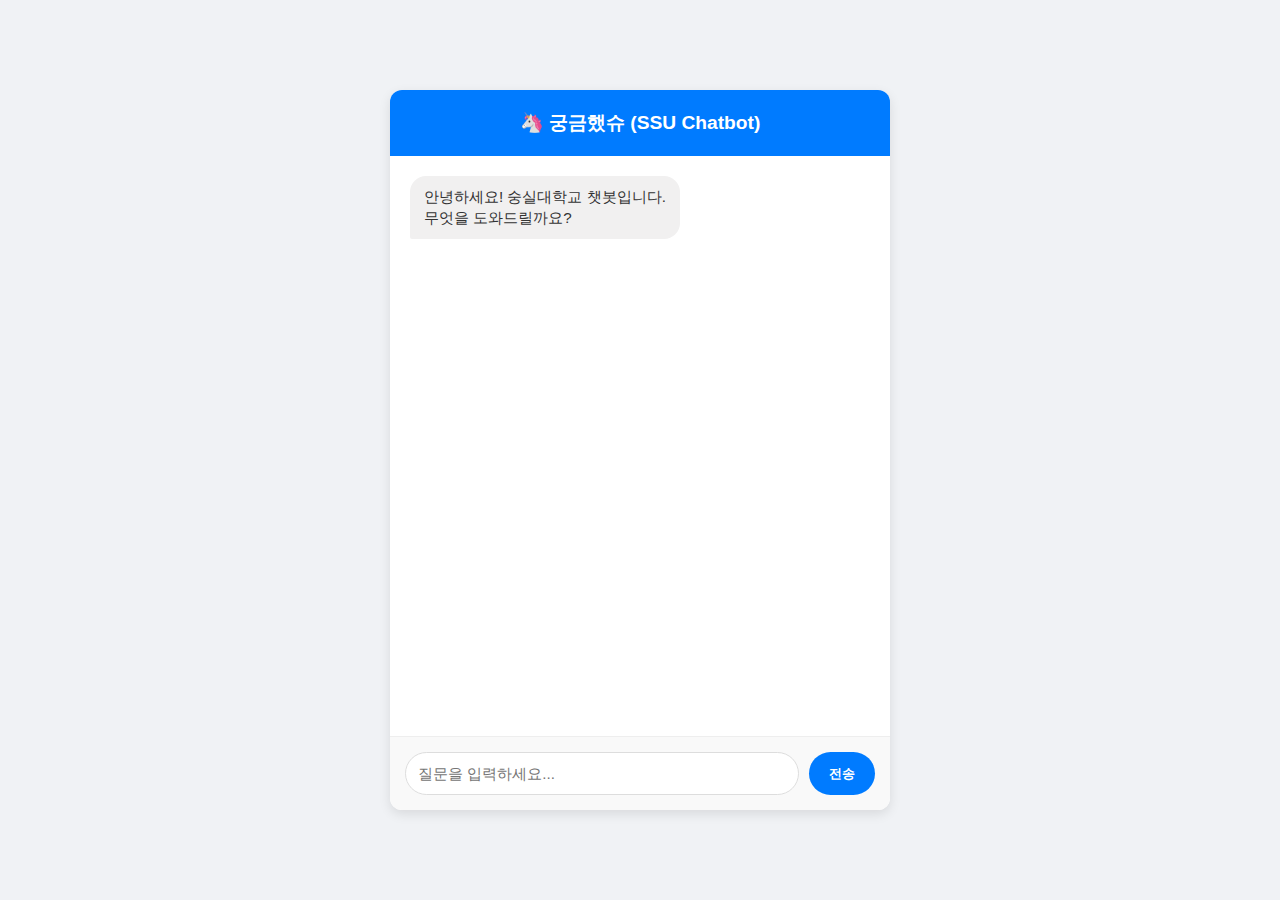
<file: login/templates/chat.html>
<!DOCTYPE html>
<html lang="ko">
<head>
    <meta charset="UTF-8">
    <meta name="viewport" content="width=device-width, initial-scale=1.0">
    <title>궁금했슈 - 채팅</title>
    <style>
        /* 디자인 통일성을 위한 CSS */
        body {
            background-color: #f0f2f5;
            font-family: 'Segoe UI', Roboto, Helvetica, Arial, sans-serif;
            display: flex;
            justify-content: center;
            align-items: center;
            height: 100vh;
            margin: 0;
        }
        
        .container {
            background: white;
            padding: 0;
            border-radius: 12px;
            box-shadow: 0 4px 12px rgba(0, 0, 0, 0.1);
            width: 100%;
            max-width: 500px; /* 모바일 대응 */
            height: 80vh; /* 화면 꽉 차지 않게 */
            display: flex;
            flex-direction: column;
            overflow: hidden;
        }

        .header {
            background: #007bff;
            color: white;
            padding: 20px;
            text-align: center;
            font-size: 1.2rem;
            font-weight: bold;
        }

        .chat-box {
            flex: 1;
            padding: 20px;
            overflow-y: auto;
            background-color: #fff;
            display: flex;
            flex-direction: column;
            gap: 12px;
        }

        .message {
            max-width: 80%;
            padding: 10px 14px;
            border-radius: 16px;
            font-size: 0.95rem;
            line-height: 1.4;
            word-wrap: break-word;
        }

        .bot {
            background-color: #f1f0f0;
            align-self: flex-start;
            border-bottom-left-radius: 2px;
            color: #333;
        }

        .user {
            background-color: #007bff;
            color: white;
            align-self: flex-end;
            border-bottom-right-radius: 2px;
        }

        .input-area {
            padding: 15px;
            background: #f9f9f9;
            border-top: 1px solid #eee;
            display: flex;
            gap: 10px;
        }

        input {
            flex: 1;
            padding: 12px;
            border: 1px solid #ddd;
            border-radius: 24px;
            outline: none;
            font-size: 0.95rem;
        }

        input:focus {
            border-color: #007bff;
        }

        button {
            padding: 10px 20px;
            background-color: #007bff;
            color: white;
            border: none;
            border-radius: 24px;
            font-weight: bold;
            cursor: pointer;
            transition: background 0.2s;
        }

        button:hover {
            background-color: #0056b3;
        }

        button:disabled {
            background-color: #ccc;
            cursor: not-allowed;
        }

        #loading {
            font-size: 0.8rem;
            color: #888;
            margin-left: 10px;
            display: none;
        }
    </style>
</head>
<body>

    <div class="container">
        <div class="header">🦄 궁금했슈 (SSU Chatbot)</div>
        
        <div class="chat-box" id="chat-box">
            <div class="message bot">안녕하세요! 숭실대학교 챗봇입니다. <br>무엇을 도와드릴까요?</div>
        </div>
        <div id="loading">답변 생성 중...</div>

        <div class="input-area">
            <input type="text" id="user-input" placeholder="질문을 입력하세요..." onkeypress="if(event.keyCode==13) sendMsg()">
            <button onclick="sendMsg()" id="send-btn">전송</button>
        </div>
    </div>

    <script>
        async function sendMsg() {
            const input = document.getElementById("user-input");
            const chatBox = document.getElementById("chat-box");
            const btn = document.getElementById("send-btn");
            const loading = document.getElementById("loading");
            
            const question = input.value.trim();
            if (!question) return;

            // 1. 사용자 메시지 추가
            addMessage(question, "user");
            input.value = "";

            // 2. 로딩 표시
            loading.style.display = "block";
            btn.disabled = true;
            chatBox.scrollTop = chatBox.scrollHeight;

            try {
                const response = await fetch("/api/ask", {
                    method: "POST",
                    headers: { "Content-Type": "application/json" },
                    body: JSON.stringify({ question: question })
                });
                
                const data = await response.json();
                
                // 3. 봇 메시지 추가
                loading.style.display = "none";
                addMessage(data.answer.replace(/\n/g, "<br>"), "bot");

            } catch (error) {
                loading.style.display = "none";
                addMessage("오류가 발생했습니다. 잠시 후 다시 시도해주세요.", "bot");
            }

            btn.disabled = false;
            input.focus();
        }

        function addMessage(text, type) {
            const chatBox = document.getElementById("chat-box");
            const div = document.createElement("div");
            div.classList.add("message", type);
            div.innerHTML = text;
            chatBox.appendChild(div);
            chatBox.scrollTop = chatBox.scrollHeight;
        }
    </script>
</body>
</html>
</file>
